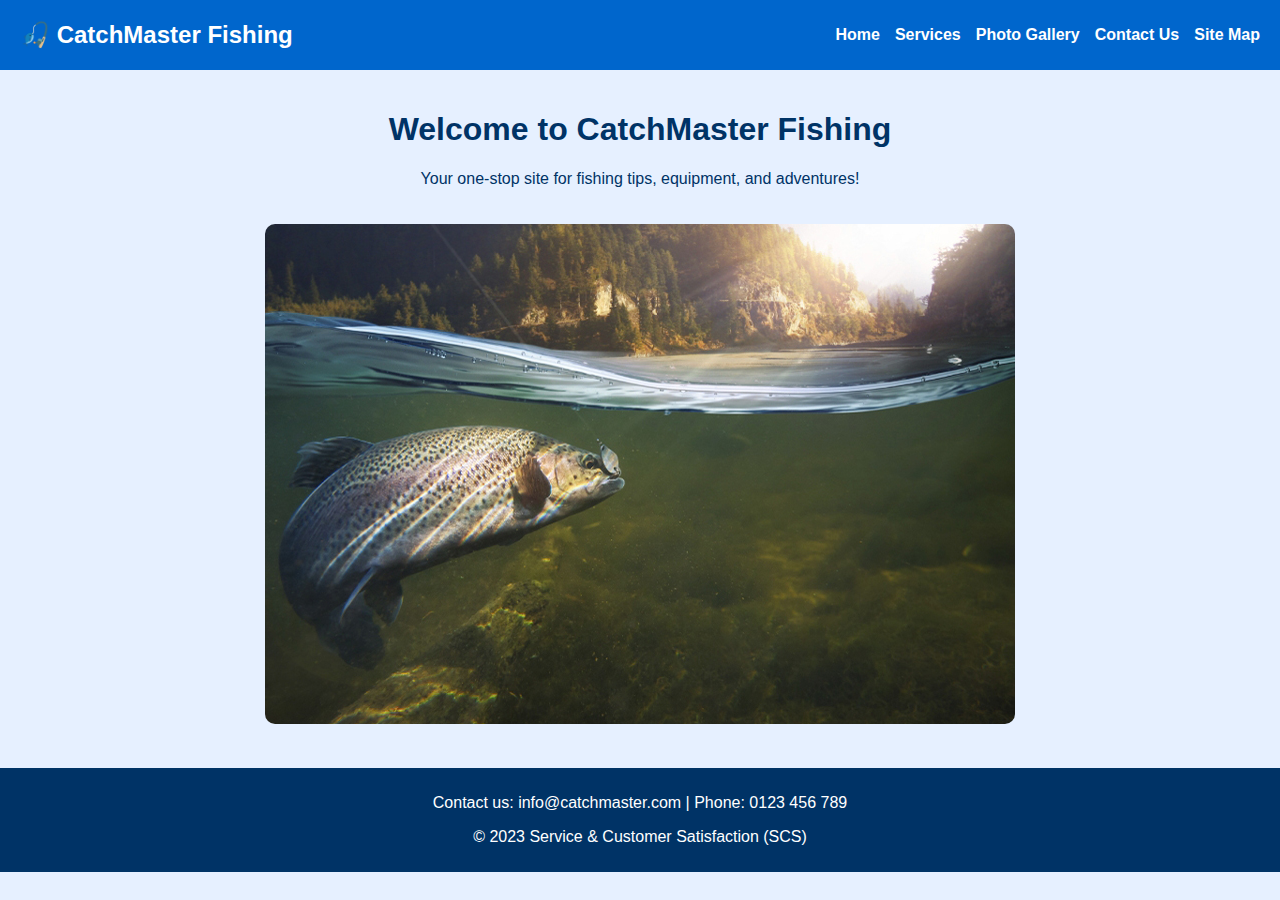
<file: src/index.html>
<!DOCTYPE html>
<html lang="en">
<head>
    <meta charset="UTF-8">
    <meta name="viewport" content="width=device-width, initial-scale=1.0">
    <title>CatchMaster Fishing</title>
    <link rel="stylesheet" href="style.css">
</head>
<body>
    <header>
        <div class="logo">🎣 CatchMaster Fishing</div>
        <nav>
            <ul>
                <li><a href="index.html">Home</a></li>
                <li><a href="services.html">Services</a></li>
                <li><a href="gallery.html">Photo Gallery</a></li>
                <li><a href="contact.html">Contact Us</a></li>
                <li><a href="sitemap.html">Site Map</a></li>
            </ul>
        </nav>
    </header>

    <main>
        <h1>Welcome to CatchMaster Fishing</h1>
        <p>Your one-stop site for fishing tips, equipment, and adventures!</p>
        <img src="./assets/fishing-in-a-lake-blog_1.jpg" alt="Fishing by the lake" class="hero-image">
    </main>

    <footer>
        <p>Contact us: info@catchmaster.com | Phone: 0123 456 789</p>
        <p>&copy; 2023 Service & Customer Satisfaction (SCS)</p>
    </footer>
</body>
</html>
</file>
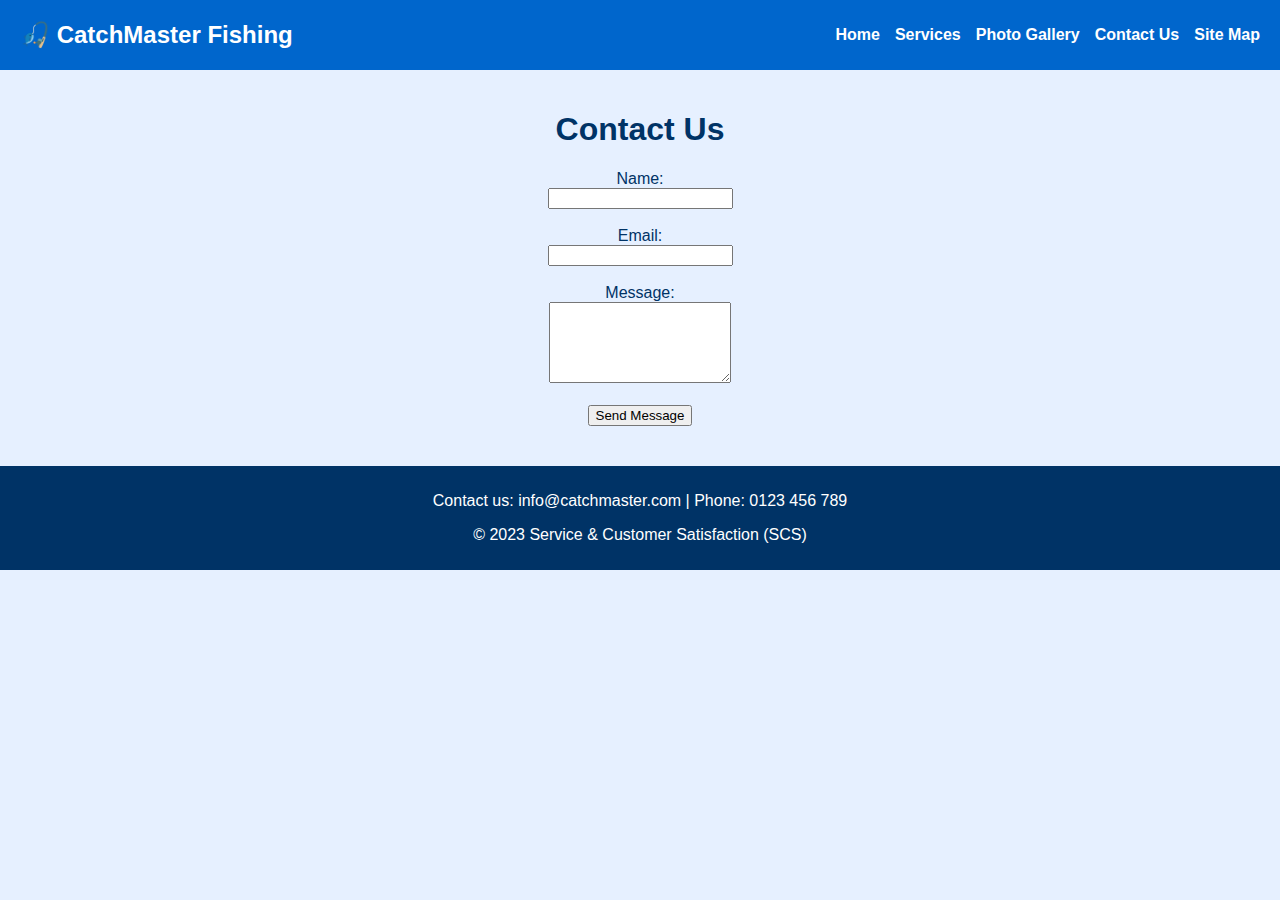
<file: src/contact.html>
<!DOCTYPE html>
<html lang="en">
<head>
    <meta charset="UTF-8">
    <meta name="viewport" content="width=device-width, initial-scale=1.0">
    <title>Contact Us - CatchMaster Fishing</title>
    <link rel="stylesheet" href="style.css">
</head>
<body>
    <header>
        <div class="logo">🎣 CatchMaster Fishing</div>
        <nav>
            <ul>
                <li><a href="index.html">Home</a></li>
                <li><a href="services.html">Services</a></li>
                <li><a href="gallery.html">Photo Gallery</a></li>
                <li><a href="contact.html">Contact Us</a></li>
                <li><a href="sitemap.html">Site Map</a></li>
            </ul>
        </nav>
    </header>

    <main>
        <h1>Contact Us</h1>
        <form action="#" method="post">
            <label for="name">Name:</label><br>
            <input type="text" id="name" name="name" required><br><br>

            <label for="email">Email:</label><br>
            <input type="email" id="email" name="email" required><br><br>

            <label for="message">Message:</label><br>
            <textarea id="message" name="message" rows="5" required></textarea><br><br>

            <button type="submit">Send Message</button>
        </form>
    </main>

    <footer>
        <p>Contact us: info@catchmaster.com | Phone: 0123 456 789</p>
        <p>&copy; 2023 Service & Customer Satisfaction (SCS)</p>
    </footer>
</body>
</html>
</file>
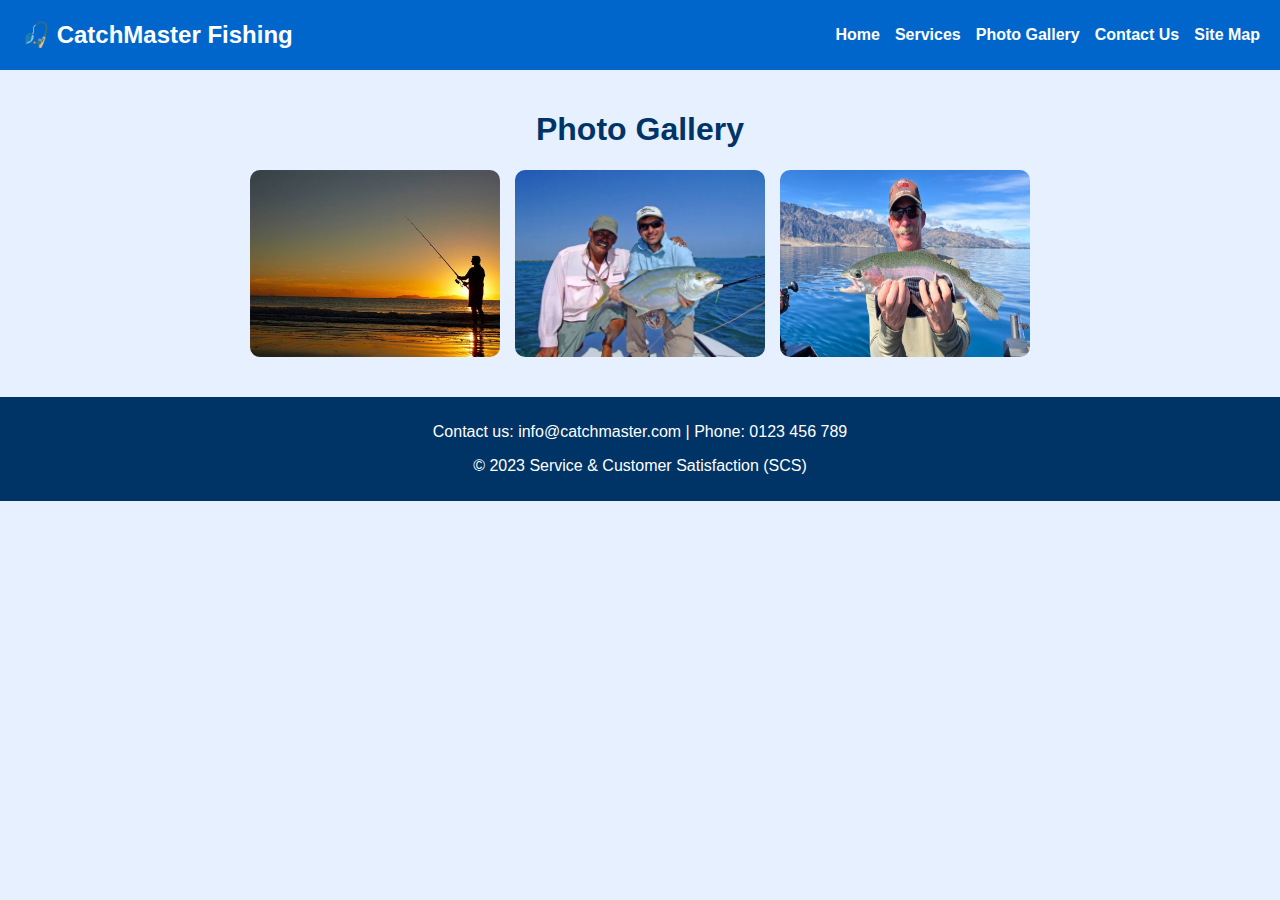
<file: src/gallery.html>
<!DOCTYPE html>
<html lang="en">
<head>
    <meta charset="UTF-8">
    <meta name="viewport" content="width=device-width, initial-scale=1.0">
    <title>Photo Gallery - CatchMaster Fishing</title>
    <link rel="stylesheet" href="style.css">
</head>
<body>
    <header>
        <div class="logo">🎣 CatchMaster Fishing</div>
        <nav>
            <ul>
                <li><a href="index.html">Home</a></li>
                <li><a href="services.html">Services</a></li>
                <li><a href="gallery.html">Photo Gallery</a></li>
                <li><a href="contact.html">Contact Us</a></li>
                <li><a href="sitemap.html">Site Map</a></li>
            </ul>
        </nav>
    </header>

    <main>
        <h1>Photo Gallery</h1>
        <div class="gallery">
            <img src="./assets/Go-Fishing-at-Sunrise.jpg" alt="Fishing at sunrise">
            <img src="./assets/good-catch-cuba-1024x768.webp" alt="Catch of the day">
            <img src="./assets/img-1755137359-655-384199-tbd-asset__ExtRewriteWyJKUEciLCJqcGciXQ_aWxvdmVrZWxseQo_CropResizeWzk0MCw1MzAsOTAsImpwZyJd.jpg" alt="Lake fishing adventure">
        </div>
    </main>

    <footer>
        <p>Contact us: info@catchmaster.com | Phone: 0123 456 789</p>
        <p>&copy; 2023 Service & Customer Satisfaction (SCS)</p>
    </footer>
</body>
</html>
</file>
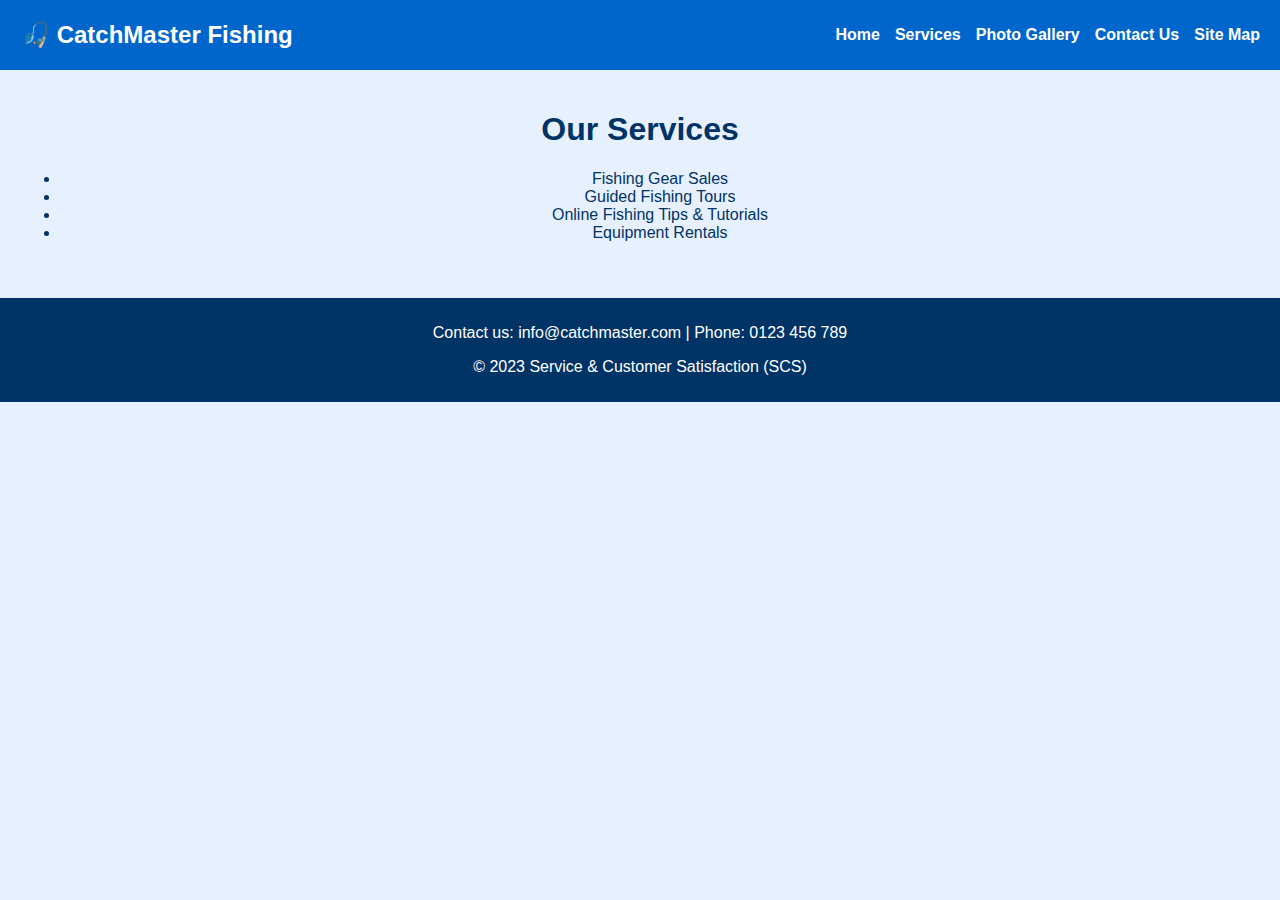
<file: src/services.html>
<!DOCTYPE html>
<html lang="en">
<head>
    <meta charset="UTF-8">
    <meta name="viewport" content="width=device-width, initial-scale=1.0">
    <title>Services - CatchMaster Fishing</title>
    <link rel="stylesheet" href="style.css">
</head>
<body>
    <header>
        <div class="logo">🎣 CatchMaster Fishing</div>
        <nav>
            <ul>
                <li><a href="index.html">Home</a></li>
                <li><a href="services.html">Services</a></li>
                <li><a href="gallery.html">Photo Gallery</a></li>
                <li><a href="contact.html">Contact Us</a></li>
                <li><a href="sitemap.html">Site Map</a></li>
            </ul>
        </nav>
    </header>

    <main>
        <h1>Our Services</h1>
        <ul>
            <li>Fishing Gear Sales</li>
            <li>Guided Fishing Tours</li>
            <li>Online Fishing Tips & Tutorials</li>
            <li>Equipment Rentals</li>
        </ul>
    </main>

    <footer>
        <p>Contact us: info@catchmaster.com | Phone: 0123 456 789</p>
        <p>&copy; 2023 Service & Customer Satisfaction (SCS)</p>
    </footer>
</body>
</html>
</file>
<file: src/style.css>
/* General Styles */
body {
    font-family: Arial, sans-serif;
    margin: 0;
    padding: 0;
    background: #e6f0ff;
    color: #003366;
}

header {
    background-color: #0066cc;
    color: white;
    padding: 10px 20px;
    display: flex;
    justify-content: space-between;
    align-items: center;
}

header .logo {
    font-size: 1.5em;
    font-weight: bold;
}

nav ul {
    list-style: none;
    display: flex;
    gap: 15px;
}

nav ul li a {
    color: white;
    text-decoration: none;
    font-weight: bold;
}

nav ul li a:hover {
    text-decoration: underline;
}

main {
    padding: 20px;
    text-align: center;
}

.hero-image {
    max-width: 80%;
    height: auto;
    margin-top: 20px;
    border-radius: 10px;
}

footer {
    background-color: #003366;
    color: white;
    text-align: center;
    padding: 10px 0;
    margin-top: 20px;
}

.gallery {
    display: flex;
    justify-content: center;
    gap: 15px;
    flex-wrap: wrap;
}

.gallery img {
    width: 250px;
    height: auto;
    border-radius: 10px;
}
</file>
